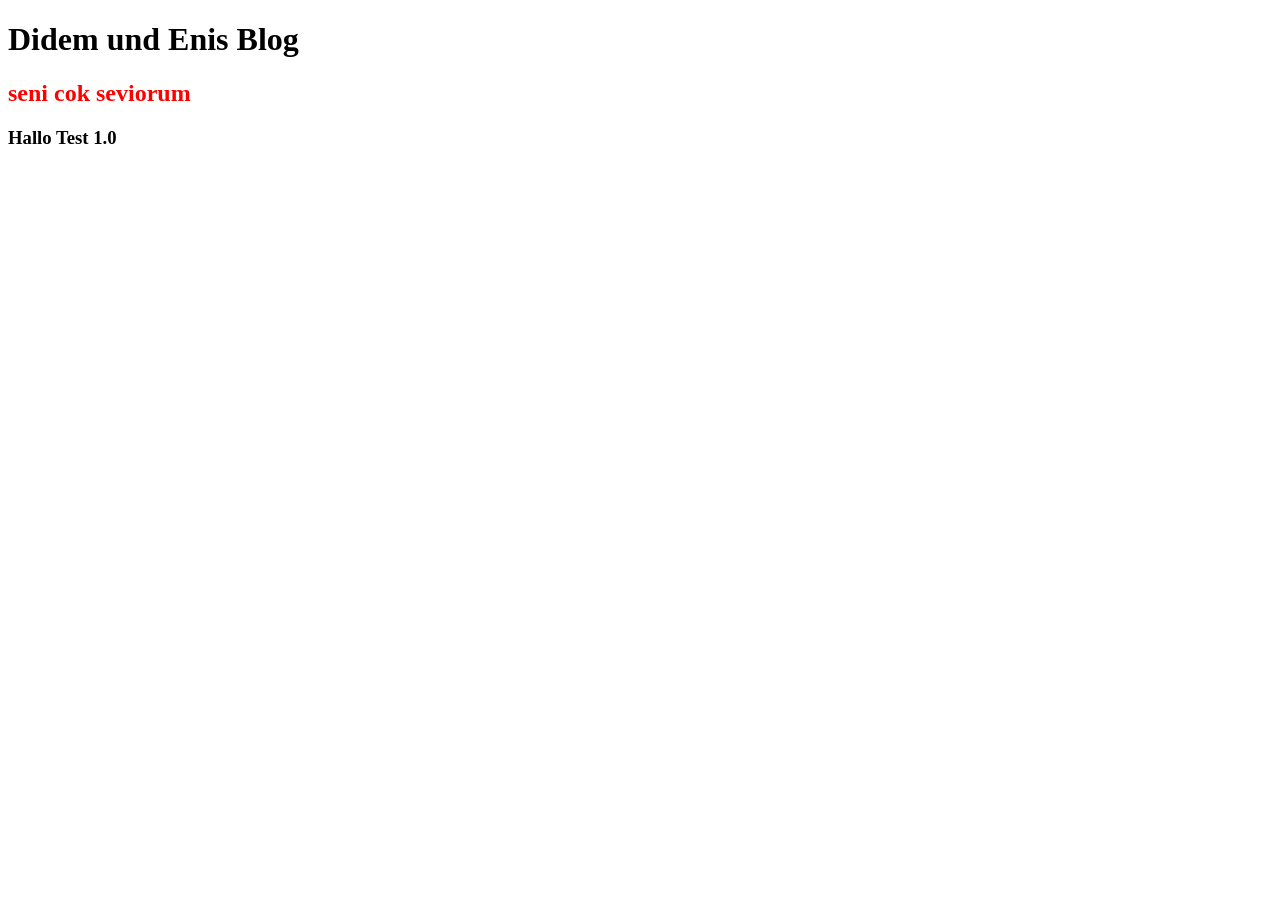
<file: index.html>
<!DOCTYPE html>
<html land="de-De">
    <head>
        <meta charset="utf-8">
        <meta name="viewport" 
                content="width=device-width, initial-scale=1.0">
        <title>Didem und Enis Blog</title>
        <link rel="icon" type="image/png" href="C:\Users\EnisH\Desktop\Didem Enis Git\img\icon.png" >
        <link rel="stylesheet" type="text/css" href="CSS/test.css">
        <style type="text/css"></style>
    </head>
    <body>
        <h1>Didem und Enis Blog</h1>
        <h2 style="color:red"; >seni cok seviorum</h2>
        <h3><p>Hallo Test 1.0 </p></h3>
    </body>
</html>
</file>
<file: CSS/test.css>
@charset "utf-8";
h2 {backround-color : red;}
</file>
